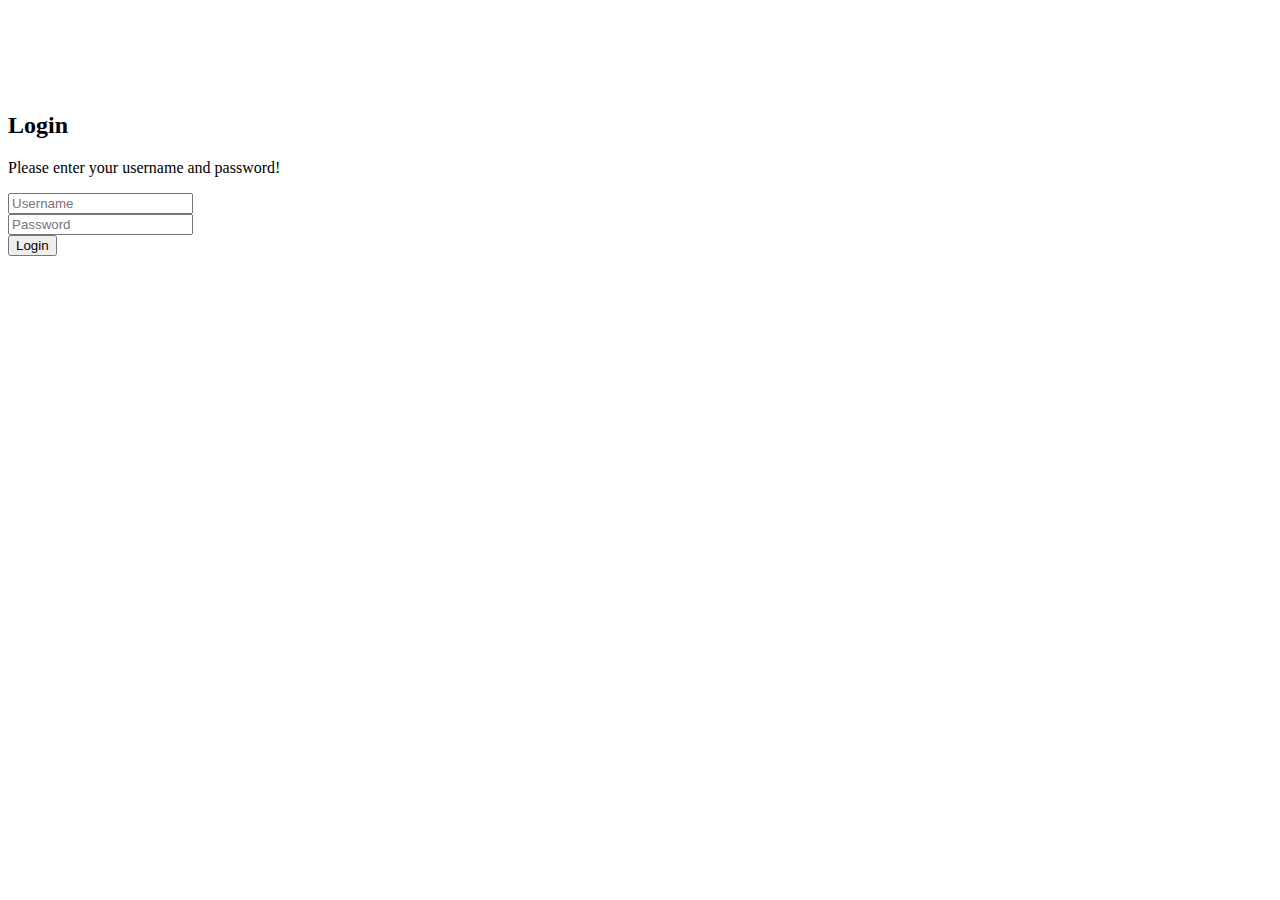
<file: login.html>
<!-- 
  Team 3 - Gaming.com
  ======================
  2272003 - Ravel Setiady
  2272028 - Nathaniel Valentino Robert 
-->

<!-- <?php 

session_start();

if( isset($_SESSION["login"])) {
    header("Location: index.php");
    exit;
}


if( isset($_POST["login"])) {
    $user = $_POST["username"];
    $pass = $_POST["password"];

    if ($user == 'user' && $pass == '12345') {
        $_SESSION["login"] = true;
        echo "
        <script>
        alert('Login Berhasil');
        window.location.href='index.php';
        </script>";
    } else {
        echo "
        <script>
        alert('Username / Password salah !');
        window.location.href='login.php';
        </script>";
    }
}

?> -->

<!DOCTYPE html>
<html lang="en">
<head>
    <meta charset="UTF-8">
    <meta http-equiv="X-UA-Compatible" content="IE=edge">
    <meta name="viewport" content="width=device-width, initial-scale=1.0">
    <title>Login Page | Gaming.com</title>
    <!-- CSS Only Bootstrap -->
    <link href="https://cdn.jsdelivr.net/npm/bootstrap@5.2.2/dist/css/bootstrap.min.css" rel="stylesheet" integrity="sha384-Zenh87qX5JnK2Jl0vWa8Ck2rdkQ2Bzep5IDxbcnCeuOxjzrPF/et3URy9Bv1WTRi" crossorigin="anonymous">
    <!-- Script Bootstrap -->
    <script src="https://cdn.jsdelivr.net/npm/@popperjs/core@2.9.2/dist/umd/popper.min.js" ></script>
    <script src="https://cdn.jsdelivr.net/npm/bootstrap@5.2.2/dist/js/bootstrap.bundle.min.js" integrity="sha384-OERcA2EqjJCMA+/3y+gxIOqMEjwtxJY7qPCqsdltbNJuaOe923+mo//f6V8Qbsw3" crossorigin="anonymous"></script>
    <link rel="icon" href="assett/icon.png">
  </head>
<body>
<form method="post" class="vh-100 gradient-custom">

<div class="container py-5 h-100">
  <div class="row d-flex justify-content-center align-items-center h-100">
    <div class="col-12 col-md-8 col-lg-6 col-xl-5">
      <div class="card bg-dark text-white" style="border-radius: 1rem;">
        <div class="card-body p-5 text-center">

            <div><img src="assett/Logo.png" alt="" width="80px"></div>
          <div class="mb-md-5 mt-md-4 pb-5">
            <h2 class="fw-bold mb-2 text-uppercase">Login</h2>
            <p class="text-white-50 mb-5">Please enter your username and password!</p>

            <div class="form-outline form-white mb-4">
              <input type="text" name="username" id="username" class="form-control form-control-lg" placeholder="Username"/>
            </div>

            <div class="form-outline form-white mb-4">
              <input type="password" id="password" name="password" class="form-control form-control-lg" placeholder="Password" />
            </div>

            <button class="btn btn-outline-light btn-lg px-4" name="login" type="submit">Login</button>

          </div>

        </div>
      </div>
    </div>
  </div>
</div>
<script>
    alert("Username : user \nPassword : 12345");
</script>
</form>
</body>
</html>
</file>
